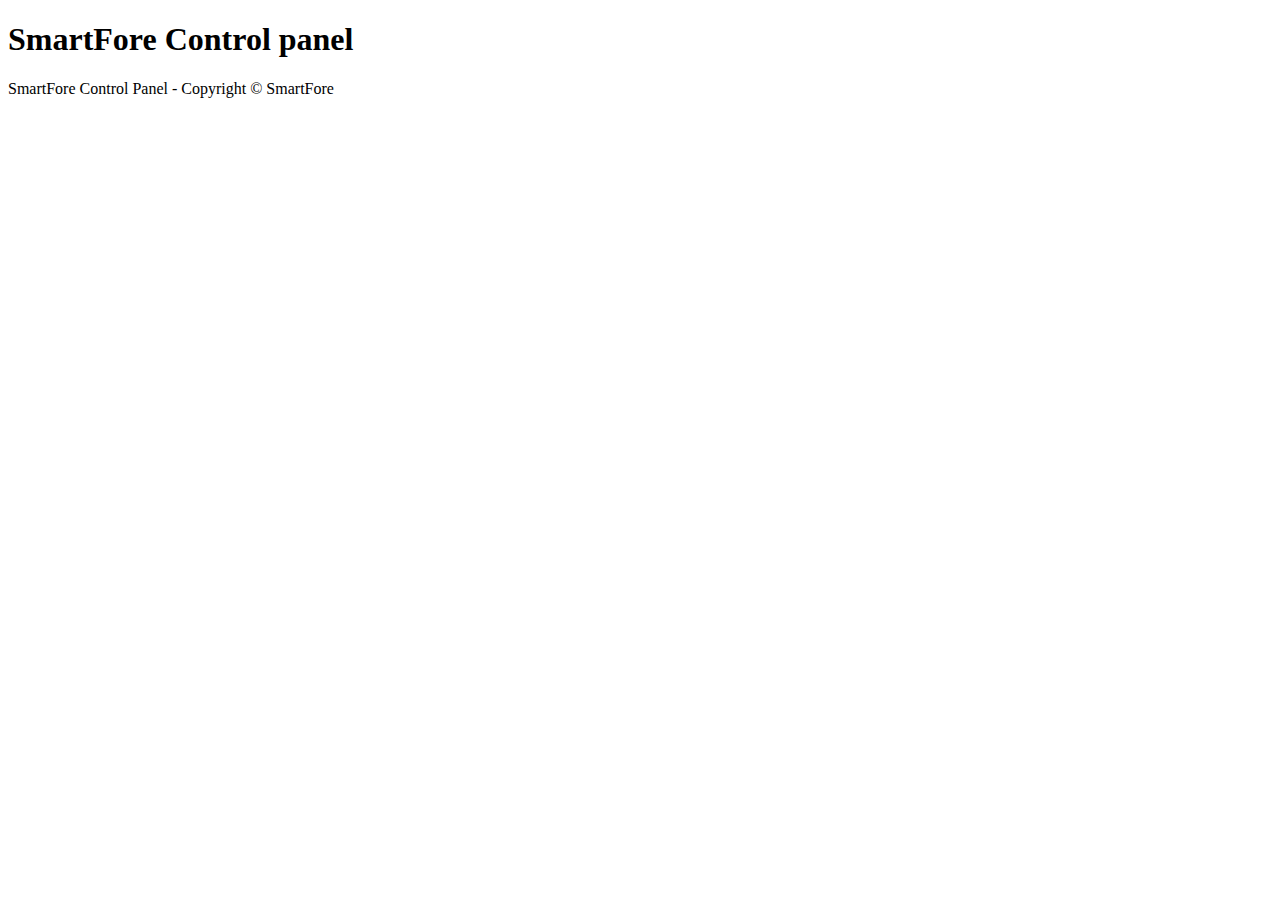
<file: SmartForeProject/SmartForeWebParent/SmartForeBackEnd/src/main/resources/templates/index.html>
<!DOCTYPE html>
<html xmlns:th="http://www.thymeleaf.org">
<head>
	<meta http-equiv="Content-Type" content="text/html; charset=UTF-8">
	<meta name="viewport" content="width=device-width, initial-scale=1.0, minimum-scale=1.0">
	
	<title>Home - SmartFore Admin</title>
	
	<link rel="stylesheet" type="text/css" th:href="@{/webjars/bootstrap/css/bootstrap.min.css}" />
	<script type="text/javascript" th:src="@{/webjars/jquery/jquery.min.js}" ></script>
	<script type="text/javascript" th:src="@{/webjars/bootstrap/js/bootstrap.min.js}" ></script>
</head>
<body>
	<div class="container-fluid">
		<div>
			<h1>SmartFore Control panel</h1>
		</div>
		
		<div>
			<p>SmartFore Control Panel - Copyright &copy; SmartFore</p>
		</div>
		
	</div>
	
</body>
</html>
</file>
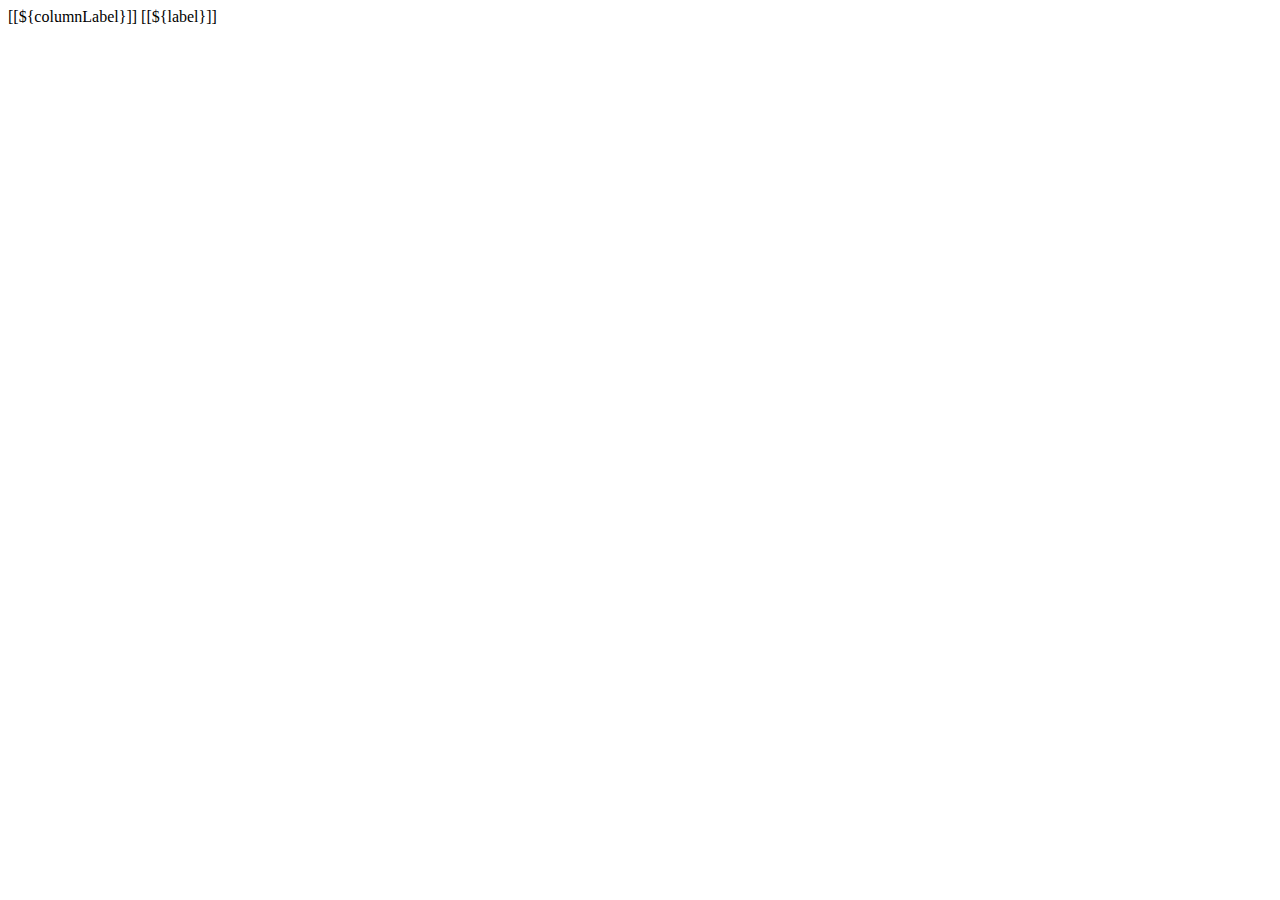
<file: SmartForeProject/SmartForeWebParent/SmartForeBackEnd/src/main/resources/templates/fragments.html>
<!DOCTYPE html>
<html xmlns:th="http://www.thymeleaf.org">
<head>
<meta charset="ISO-8859-1">
</head>
<body>
	<th th:fragment="column_link(fieldName, columnLabel, removeTag)" th:remove="${removeTag}">
		<a class="text-white"
			th:href="@{'/users/page/' + ${currentPage} + '?sortField=' + ${fieldName} +'&sortDir=' + ${sortField != fieldName ? sortDir : reverseSortDir} + ${keyword != null ? '&keyword=' + keyword : ''}}">
			[[${columnLabel}]]
		</a>
							
		<span th:if="${sortField == fieldName}"
			th:class="${sortDir == 'asc' ? 'fas fa-sort-up' : 'fas fa-sort-down'}"></span>
	</th>
	
	<a th:fragment="page_link(pageNum, label)"
		class="page-link"
		th:href="@{'/users/page/' + ${pageNum} + '?sortField=' + ${sortField} + '&sortDir=' + ${sortDir} + ${keyword != null ? '&keyword=' + keyword : ' '}}">[[${label}]]</a>
	
</body>
</html>
</file>
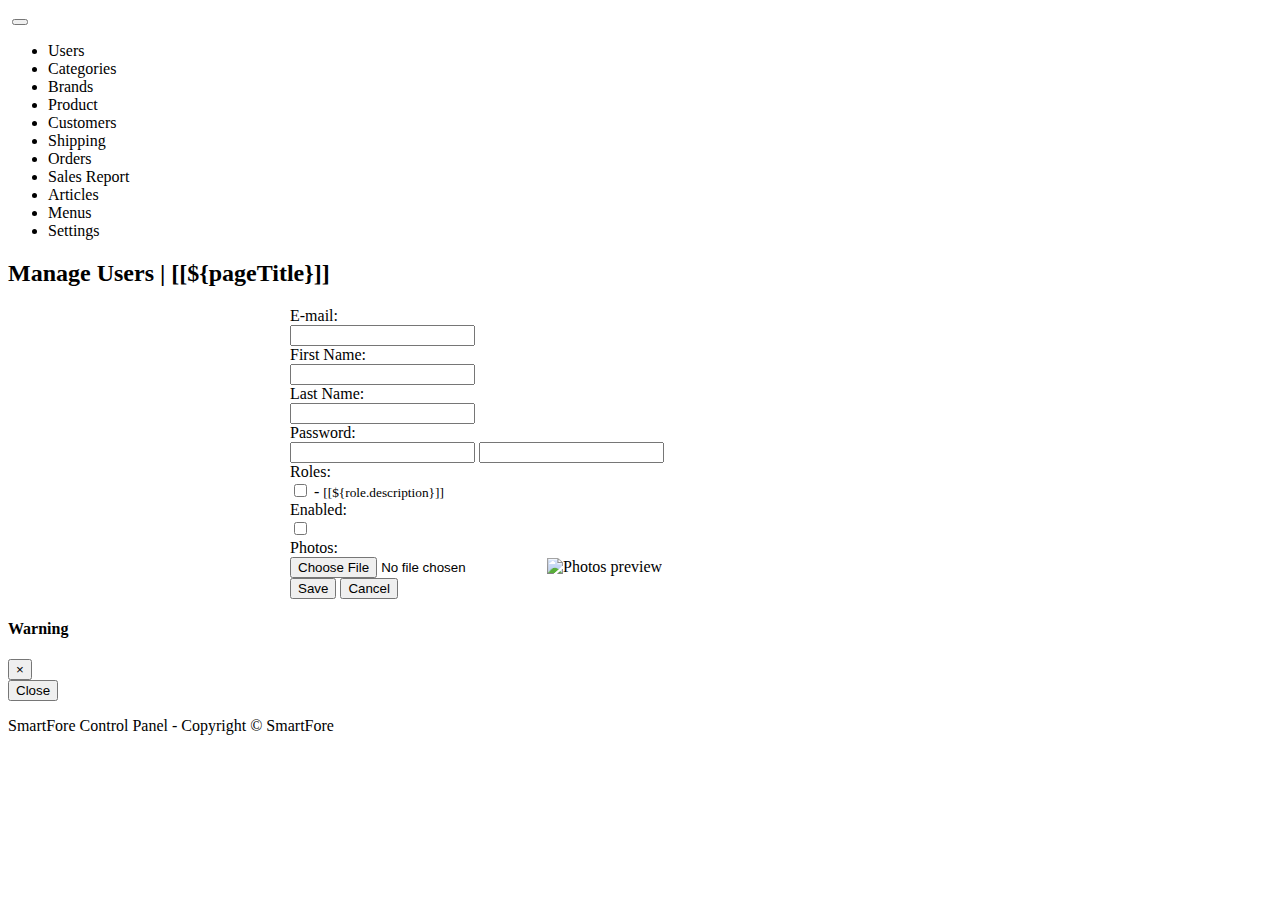
<file: SmartForeProject/SmartForeWebParent/SmartForeBackEnd/src/main/resources/templates/user_form.html>
<!DOCTYPE html>
<html xmlns:th="http://www.thymeleaf.org">
<head>
	<meta http-equiv="Content-Type" content="text/html; charset=UTF-8">
	<meta name="viewport" content="width=device-width, initial-scale=1.0, minimum-scale=1.0">
	
	<title>[[${pageTitle}]]</title>
	
	<link rel="stylesheet" type="text/css" th:href="@{/webjars/bootstrap/css/bootstrap.min.css}" />
	<script type="text/javascript" th:src="@{/webjars/jquery/jquery.min.js}" ></script>
	<script type="text/javascript" th:src="@{/webjars/bootstrap/js/bootstrap.min.js}" ></script>
</head>
<body>
	<div class="container-fluid">
		<div>
			<nav class="navbar navbar-expand-lg navbar-dark bg-dark ">
				<a class="navbar-brand" th:href="@{/}">
					<img th:src="@{/images/SmartForeSmall.png}" />
				</a>
				
				<button class="navbar-toggler" type="button" data-toggle="collapse" data-target="#topNavbar">
					<span class="navbar-toggler-icon"></span>
				</button>
				<div class="collapse navbar-collapse" id="topNavbar">
					<ul class="navbar-nav">
						<li class="nav-item">
							<a class="nav-link" th:href="@{/users}">Users</a>
						</li>
						
						<li class="nav-item">
							<a class="nav-link" th:href="@{/categories}">Categories</a>
						</li>
						
						<li class="nav-item">
							<a class="nav-link" th:href="@{/brands}">Brands</a>
						</li>
						
						<li class="nav-item">
							<a class="nav-link" th:href="@{/product}">Product</a>
						</li>
						
						<li class="nav-item">
							<a class="nav-link" th:href="@{/customers}">Customers</a>
						</li>
						
						<li class="nav-item">
							<a class="nav-link" th:href="@{/shipping}">Shipping</a>
						</li>
						
						<li class="nav-item">
							<a class="nav-link" th:href="@{/orders}">Orders</a>
						</li>
						
						<li class="nav-item">
							<a class="nav-link" th:href="@{/sales report}">Sales Report</a>
						</li>
						
						<li class="nav-item">
							<a class="nav-link" th:href="@{/articles}">Articles</a>
						</li>
						
						<li class="nav-item">
							<a class="nav-link" th:href="@{/menus}">Menus</a>
						</li>
						
						<li class="nav-item">
							<a class="nav-link" th:href="@{/settings}">Settings</a>
						</li>
					</ul>
				</div>
			</nav>
		</div>
		<div>
			<h2>Manage Users | [[${pageTitle}]]</h2>
		</div>
		
		<form th:action="@{/users/save}" method="post" style="max-width: 700px; margin: 0 auto"
			 enctype="multipart/form-data"
			th:object="${user}" onsubmit="return checkEmailUnique(this);">
			<input type="hidden" th:field="*{id}" />
			<div class="border border-secondary rounded p-3">
				<div class="form-group row">
					<label class="col-sm-4 col-form-label">E-mail:</label>
					<div class="col-sm-8">
						<input type="email" class="form-control" th:field="*{email}" required minlength="8" maxlength="128" />
					</div>
				</div>
				
				<div class="form-group row">
					<label class="col-sm-4 col-form-label">First Name:</label>
					<div class="col-sm-8">
						<input type="text" class="form-control" th:field="*{firstName}" required minlength="2" maxlength="45" />
					</div>
				</div>
				
				<div class="form-group row">
					<label class="col-sm-4 col-form-label">Last Name:</label>
					<div class="col-sm-8">
						<input type="text" class="form-control" th:field="*{lastName}" required minlength="2" maxlength="45" />
					</div>
				</div>
				
				<div class="form-group row">
					<label class="col-sm-4 col-form-label">Password:</label>
					<div class="col-sm-8">
						<input th:if="${user.id == null}" type="password" class="form-control" 
							th:field="*{password}" required minlength="8" maxlength="20" />
							
						<input th:if="${user.id != null}" type="password" class="form-control" 
							th:field="*{password}" minlength="8" maxlength="20" />	
					</div>
				</div>
				
				<div class="form-group row">
					<label class="col-sm-4 col-form-label">Roles:</label>
					<div class="col-sm-8">
						<th:block th:each="role : ${listRoles}">
						<input type="checkbox" th:field="*{roles}"
							th:text="${role.name}"
							th:value="${role.id}"
							class="m-2"
						 />
						 - <small>[[${role.description}]]</small>
						 <br/> 
						</th:block>
					</div>
				</div>
				
				<div class="form-group row">
					<label class="col-sm-4 col-form-label">Enabled:</label>
					<div class="col-sm-8">
						<input type="checkbox" th:field="*{enable}" />
					</div>
				</div>
				
				<div class="form-group row">
					<label class="col-sm-4 col-form-label">Photos:</label>
					<div class="col-sm-8">
						<input type="hidden" th:field="*{photos}" />
						<input type="file" id="fileImage" name="image" accept="image/png, image/jpeg"
							class="mb-2" />
						<img id="thumbnail" alt="Photos preview" th:src="@{${user.photosImagePath}}"
							class="img-fluid" style="width: 100px" />
					</div>
				</div>
				
				<div class="text-center">
					<input type="submit" value="Save" class="btn btn-primary m-3" />
					<input type="button" value="Cancel" class="btn btn-secondary" id="buttonCancel" />
				</div>
			</div>
		</form>
		
		<div class="modal fade text-center" id="modalDialog">
			<div class="modal-dialog">
				<div class="modal-content">
					<div class="modal-header">
						<h4 class="modal-title" id="modalTitle">Warning</h4>
						<button type="button" class="close" data-dismiss="modal">&times;</button>
					</div>
					<div class="modal-body">
						<span id="modalBody"></span>
					</div>
					<div class="modal-footer">
						<button type="button" class="btn btn-danger" data-dismiss="modal">Close</button>
					</div>
				</div>
			</div>
		</div>
		
		<div class="text-center" >
			<p>SmartFore Control Panel - Copyright &copy; SmartFore</p>
		</div>
		
	</div>
<script type="text/javascript">
	$(document).ready(function() {
		$("#buttonCancel").on("click", function() {
			window.location = "[[@{/users}]]";
		});
		
		$("#fileImage").change(function() {
			fileSize = this.files[0].size;

			
			if(fileSize > 1048576) {
				this.setCustomValidity("You must choose an image less than 1MB!");
				this.reportValidity();
			} else {
				this.setCustomValidity("");
				showImageThumbnail(this);
			}
		});
	});
	
	function showImageThumbnail(fileInput) {
		var file = fileInput.files[0];
		var reader = new FileReader();
		reader.onload = function(e) {
			$("#thumbnail").attr("src", e.target.result);
		};
		
		reader.readAsDataURL(file);
	}
	
	function checkEmailUnique(form) {
		url = "[[@{/users/check_email}]]";
		userEmail = $("#email").val();
		userId = $("#id").val();
		csrfValue = $("input[name='_csrf']").val();
		params = {id: userId, email: userEmail, _csrf: csrfValue};
		
		$.post(url, params, function(response){
			if (response == "OK"){
				form.submit();
			}else if (response == "Duplicated"){
				showModalDialog("Warning", "There is another user having the email " + userEmail);
			}else {
				showModalDialog("Error", "Unknown response from server");
			}
			
		}).fail(function(){
			showModalDialog("Error", "Could not connect to the server");
		});
		
		return false;
	}
	
	function showModalDialog(title, message) {
		$("#modalTitle").text(title);
		$("#modalBody").text(message);
		$("#modalDialog").modal();
	}
	
</script>	
</body>
</html>
</file>
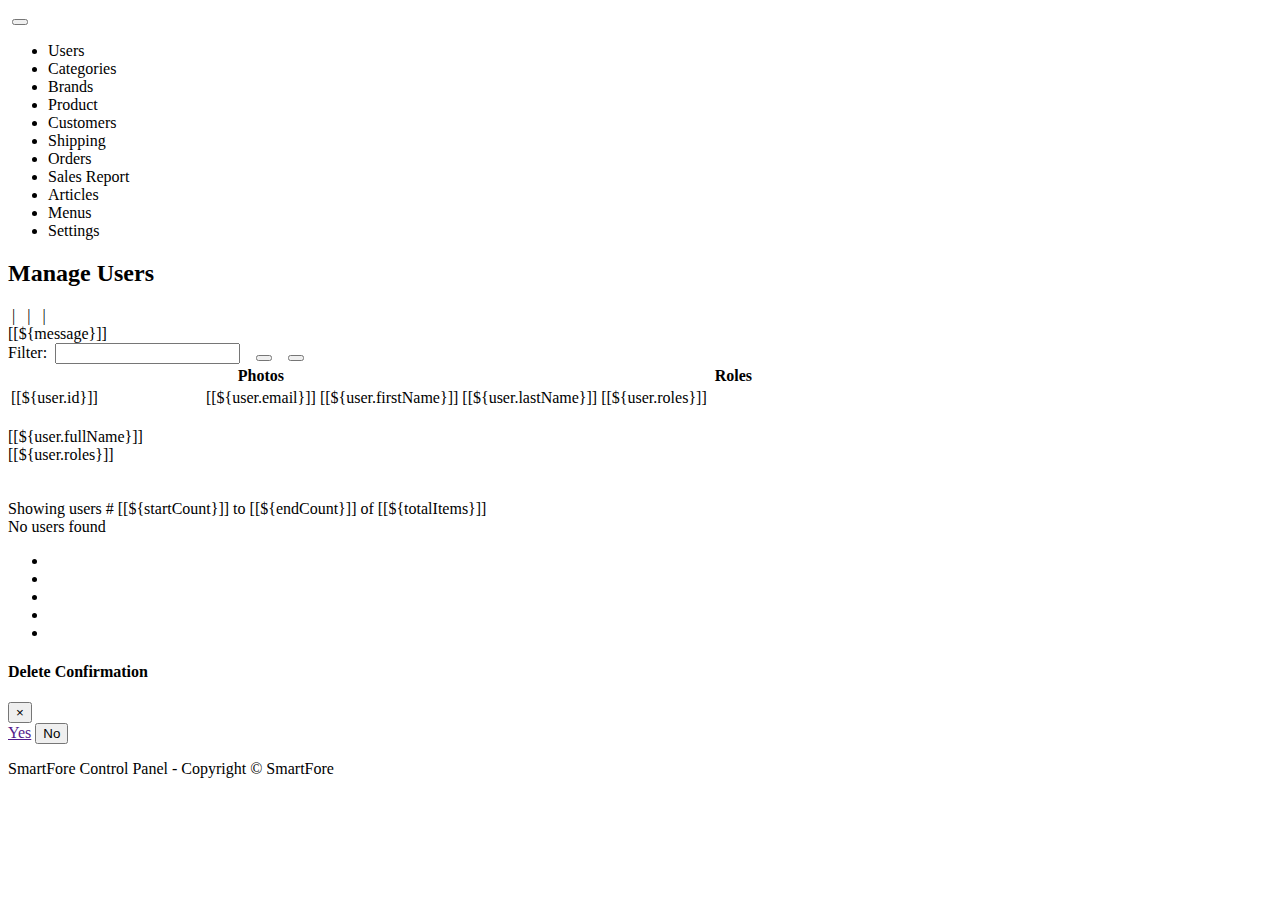
<file: SmartForeProject/SmartForeWebParent/SmartForeBackEnd/src/main/resources/templates/users.html>
<!DOCTYPE html>
<html xmlns:th="http://www.thymeleaf.org">
<head>
	<meta http-equiv="Content-Type" content="text/html; charset=UTF-8">
	<meta name="viewport" content="width=device-width, initial-scale=1.0, minimum-scale=1.0">
	
	<title>Home - SmartFore Admin</title>
	
	<link rel="stylesheet" type="text/css" th:href="@{/webjars/bootstrap/css/bootstrap.min.css}" />
	<link rel="stylesheet" type="text/css" th:href="@{/fontawesome/all.css}" />
	<link rel="stylesheet" type="text/css" th:href="@{/style.css}" />
	<script type="text/javascript" th:src="@{/webjars/jquery/jquery.min.js}" ></script>
	<script type="text/javascript" th:src="@{/webjars/bootstrap/js/bootstrap.min.js}" ></script>
</head>
<body>
	<div class="container-fluid">
		<div>
			<nav class="navbar navbar-expand-lg navbar-dark bg-dark ">
				<a class="navbar-brand" th:href="@{/}">
					<img th:src="@{/images/SmartForeSmall.png}" />
				</a>
				
				<button class="navbar-toggler" type="button" data-toggle="collapse" data-target="#topNavbar">
					<span class="navbar-toggler-icon"></span>
				</button>
				<div class="collapse navbar-collapse" id="topNavbar">
					<ul class="navbar-nav">
						<li class="nav-item">
							<a class="nav-link" th:href="@{/users}">Users</a>
						</li>
						
						<li class="nav-item">
							<a class="nav-link" th:href="@{/categories}">Categories</a>
						</li>
						
						<li class="nav-item">
							<a class="nav-link" th:href="@{/brands}">Brands</a>
						</li>
						
						<li class="nav-item">
							<a class="nav-link" th:href="@{/product}">Product</a>
						</li>
						
						<li class="nav-item">
							<a class="nav-link" th:href="@{/customers}">Customers</a>
						</li>
						
						<li class="nav-item">
							<a class="nav-link" th:href="@{/shipping}">Shipping</a>
						</li>
						
						<li class="nav-item">
							<a class="nav-link" th:href="@{/orders}">Orders</a>
						</li>
						
						<li class="nav-item">
							<a class="nav-link" th:href="@{/sales report}">Sales Report</a>
						</li>
						
						<li class="nav-item">
							<a class="nav-link" th:href="@{/articles}">Articles</a>
						</li>
						
						<li class="nav-item">
							<a class="nav-link" th:href="@{/menus}">Menus</a>
						</li>
						
						<li class="nav-item">
							<a class="nav-link" th:href="@{/settings}">Settings</a>
						</li>
					</ul>
				</div>
			</nav>
		</div>
		<div>
			<h2>Manage Users</h2>
			<a th:href="@{/users/new}" class="fas fa-user-plus fa-2x icon-dark mr-2"></a>
			&nbsp;|&nbsp;
			<a th:href="@{/users/export/csv}" class ="fas fa-file-csv fa-2x icon-dark mr-2"></a>
			&nbsp;|&nbsp;
			<a th:href="@{/users/export/excel}" class="fas fa-file-excel fa-2x icon-dark"></a>
			&nbsp;|&nbsp;
			<a th:href="@{/users/export/pdf}" class="fas fa-file-pdf fa-2x icon-dark"></a>
		</div>
		
		<div th:if="${message != null}" class="alert alert-success text-center">
			[[${message}]]
		</div>
		
		<div>
			<form th:action="@{/users/page/1}" class="form-inline m-3">
				<input type="hidden" name="sortField" th:value="${sortField}" />
				<input type="hidden" name="sortDir" th:value="${sortDir}" />
				
				Filter:&nbsp;
				<input type="search" name="keyword" th:value="${keyword}" class="form-control" required />
				&nbsp;&nbsp;
				<button type="submit" class="btn btn-primary" >
					<i class="fas fa-search"></i>
				</button>
				&nbsp;&nbsp;
				<button type="button" class="btn btn-secondary" onclick="clearFilter()">
					<i class="fas fa-eraser"></i>
				</button>
			</form>
		</div>
		
		<div class="full-details">
			<table class="table table-bordered table-striped table-hover table-responsive-xL">
				<thead class="thead-dark">
					<tr>
						<th class="hideable-column">
							<th th:replace="fragments :: column_link('id', 'User ID', 'tag')" />
						</th>					
						<th>Photos</th> 
						
						<th class="hideable-column">
						
							<th th:replace="fragments :: column_link('email', 'E-mail', 'tag')" />
						</th>
						
						<th th:replace="fragments :: column_link('firstName', 'First Name', 'none')" />
						
						<th th:replace="fragments :: column_link('lastName', 'Last Name', 'none')" />
						
						<th>Roles</th> 
						
						<th th:replace="fragments :: column_link('enable', 'Enabled', 'none')" /> 
						
						<th></th>
						
						 
					</tr>
				</thead>
				<tbody>
					<tr th:each="user : ${listUsers}">
						<td class="hideable-colum">[[${user.id}]]</td>
						<td>
							<span th:if="${user.photos == null}" class="fas fa-portrait fa-3x icon-dark"></span>
							<img th:if="${user.photos != null}" th:src="@{${user.photosImagePath}}"
								style="width: 100px" />
						</td>
						<td class="hideable-colum">[[${user.email}]]</td>
						<td>[[${user.firstName}]]</td>
						<td>[[${user.lastName}]]</td>
						<td>[[${user.roles}]]</td>
						
						<td>
							<a th:if="${user.enable == true}" class="fas fa-check-circle fa-2x icon-green" 
								th:href="@{'/users/' + ${user.id} + '/enable/false'}"
								title="Disble this User"
								></a>
							<a th:if="${user.enable == false}" class="fas fa-circle fa-2x icon-dark" 
								th:href="@{'/users/' + ${user.id} + '/enable/true'}"
								title="Enble this User"
								></a>
						</td>
						
						<td>
							<a class="fas fa-edit fa-2x icon-green" th:href="@{'/users/edit/' + ${user.id}}"
								title="Edit this User"></a>
							&nbsp; 
							<a class="fas fa-trash fa-2x icon-dark link-delete" 
								th:href="@{'/users/delete/' + ${user.id}}"
								th:userId="${user.id}"
								title="Delete this user"></a>
						</td>
					</tr>
				</tbody>
			</table>
		</div>
		
		<div class="less-details">
			<div th:each="user : ${listusers}" class="row m-1">
				<div class="col-4">
					<span th:if="${user.photos == null}" class="fas fa-portrait fa-3x icon-dark"></span>
							<img th:if="${user.photos != null}" th:src="@{${user.photosImagePath}}"
								style="width: 100px" />
				</div>
				<div class="col-8">
				<div>[[${user.fullName}]]</div>
				<div>[[${user.roles}]]</div>
				<div class="mt-2">
					<a th:if="${user.enable == true}" class="fas fa-check-circle fa-2x icon-green" 
						th:href="@{'/users/' + ${user.id} + '/enable/false'}"
						title="Disble this User"
						></a>
					<a th:if="${user.enable == false}" class="fas fa-circle fa-2x icon-dark" 
						th:href="@{'/users/' + ${user.id} + '/enable/true'}"
						title="Enble this User"
						></a>
						&nbsp;
					<a class="fas fa-edit fa-2x icon-green" th:href="@{'/users/edit/' + ${user.id}}"
						title="Edit this User"></a>
					&nbsp; 
					<a class="fas fa-trash fa-2x icon-dark link-delete" 
						th:href="@{'/users/delete/' + ${user.id}}"
						th:userId="${user.id}"
						title="Delete this user"></a>
				</div>
				</div>
				<div>&nbsp;</div>
			</div>
		</div>
		
		<div class="text-center m-1" th:if="${totalItems > 0}">
			<span>Showing users # [[${startCount}]] to [[${endCount}]] of [[${totalItems}]]</span>
		</div>
		
		<div class="text-center m-1" th:unless="${totalItems > 0}">
			<span>No users found</span>
		</div>
		
		<div th:if="${totalPages > 1}">
			<nav>
			  <ul class="pagination justify-content-center flex-wrap">
			  	<li th:class="${currentPage > 1 ? 'page-item' : 'page-item disabled'}">
			    	<a th:replace="fragments :: page_link(1, 'First')"></a>
			    </li>
			    <li th:class="${currentPage > 1 ? 'page-item' : 'page-item disabled'}">
			    	<a th:replace="fragments :: page_link(${currentPage - 1}, 'Previous')"></a>
			    </li>
			    
			    <li th:class="${currentPage != i ? 'page-item': 'page-item active'}" 
			    	th:each="i : ${#numbers.sequence(1, totalPages)}">
			    	<a th:replace="fragments :: page_link(${i}, ${i})"></a>
			    </li>
			    
			    
			    <li th:class="${currentPage < totalPages ? 'page-item' : 'page-item disabled'}">
			    	<a th:replace="fragments :: page_link(${currentPage + 1}, 'Next')"></a>
			    </li>
			    
			    <li th:class="${currentPage < totalPages ? 'page-item' : 'page-item disabled'}">
			    	<a th:replace="fragments :: page_link(${totalPages}, 'Last')"></a>
			    </li>
			  </ul>
			</nav>
		</div>
		
		<div class="modal fade text-center" id="confirmModal">
			<div class="modal-dialog">
				<div class="modal-content">
					<div class="modal-header">
						<h4 class="modal-title">Delete Confirmation</h4>
						<button type="button" class="close" data-dismiss="modal">&times;</button>
					</div>
					<div class="modal-body">
						<span id="confirmText"></span>
					</div>
					<div class="modal-footer">
						<a class="btn btn-success" href="" id="yesButton">Yes</a>
						<button type="button" class="btn btn-danger" data-dismiss="modal">No</button>
					</div>
				</div>
			</div>
		</div>
		
		<div class="text-center" >
			<p>SmartFore Control Panel - Copyright &copy; SmartFore</p>
		</div>
		
	</div>
<script type="text/javascript">
	$(document).ready(function() {
		$(".link-delete").on("click", function(e) {
			e.preventDefault();
			link = $(this);
			//alert($(this).attr("href"));
			userId = link.attr("userId");
			$("#yesButton").attr("href", link.attr("href"));
			$("#confirmText").text("Are you sure you want to delete this user ID " + userId + "?");
			$("#confirmModal").modal();
		});
	});
	
	function clearFilter(){
		window.location = "[[@{/users}]]";
	}
</script>	
</body>
</html>
</file>
